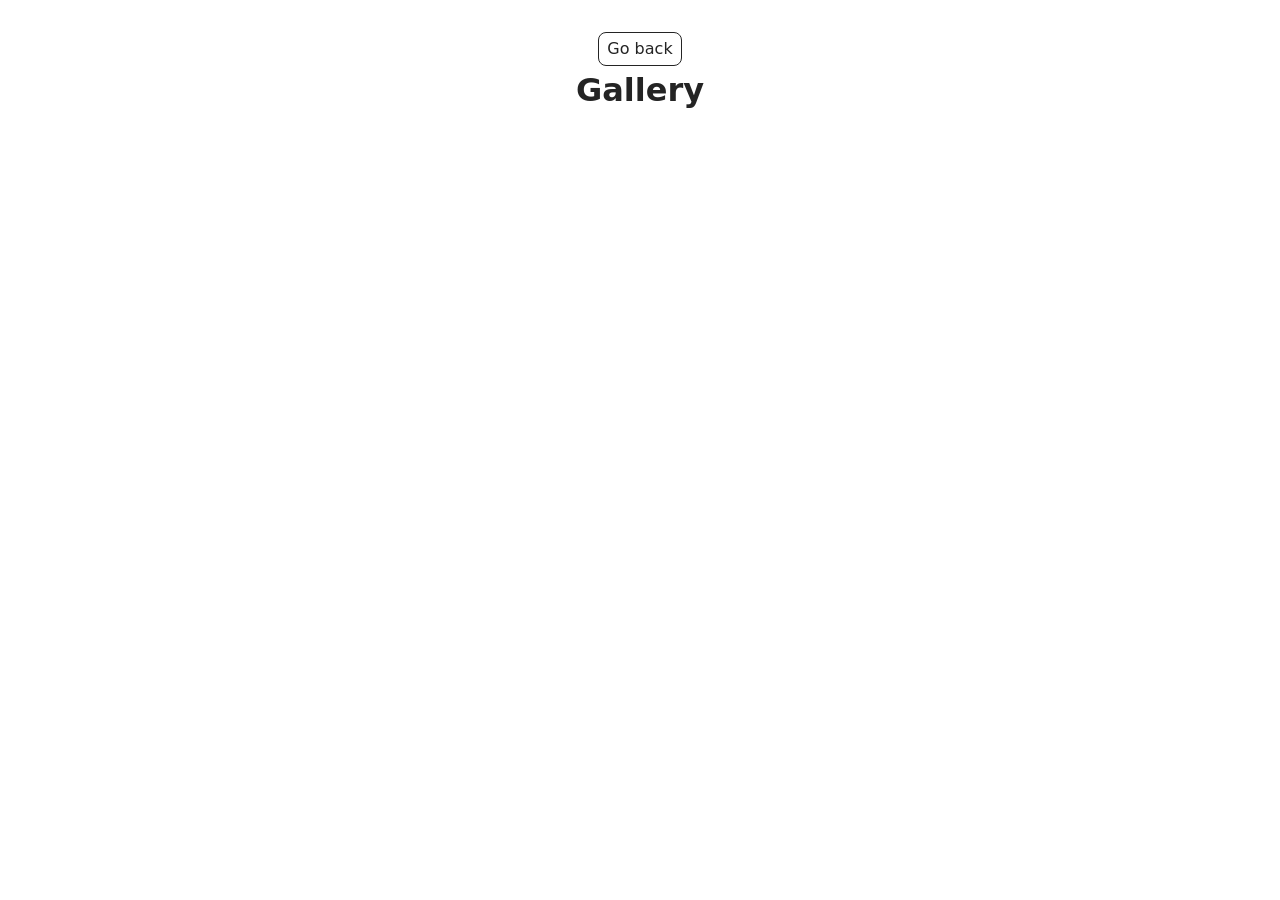
<file: src/1-gallery.html>
<!doctype html>
<html lang="en">
  <head>
    <meta charset="UTF-8" />
    <meta http-equiv="X-UA-Compatible" content="IE=edge" />
    <meta name="viewport" content="width=device-width, initial-scale=1.0" />
    <title>Page 2</title>
    <link rel="stylesheet" href="./css/styles.css" />
  </head>
  <body>
    <main>
      <div class="container">
        <a class="back-link" href="./index.html">Go back</a>
        <h1 class="main-title">Gallery</h1>

        <ul class="gallery"></ul>
      </div>
    </main>
    <script type="module" src="./js/1-gallery.js"></script>
  </body>
</html>
</file>
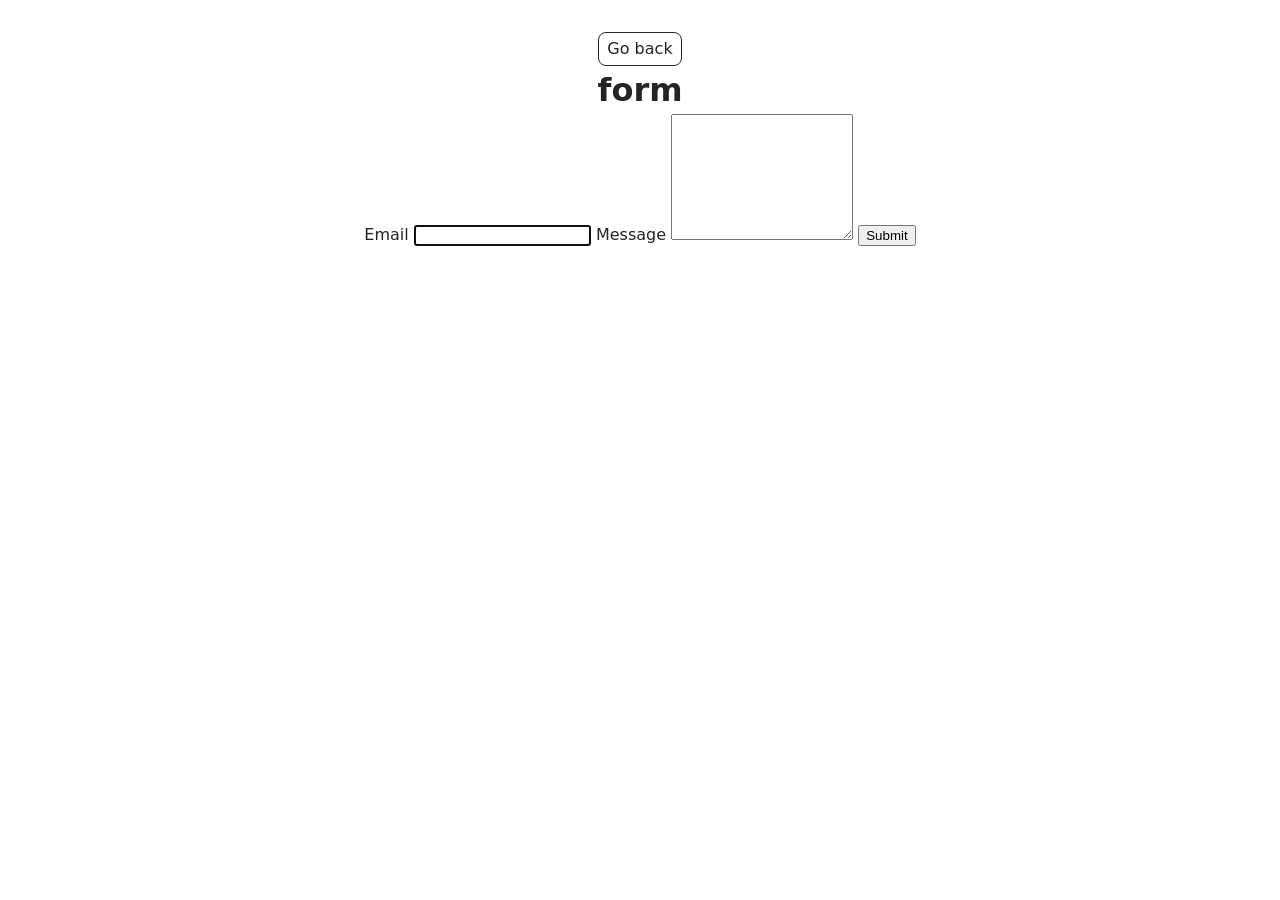
<file: src/2-form.html>
<!doctype html>
<html lang="en">
  <head>
    <meta charset="UTF-8" />
    <meta http-equiv="X-UA-Compatible" content="IE=edge" />
    <meta name="viewport" content="width=device-width, initial-scale=1.0" />
    <title>Page 3</title>
    <link rel="stylesheet" href="./css/styles.css" />
  </head>
  <body>
    <main>
      <div class="container">
        <a class="back-link" href="./index.html">Go back</a>
        <h1 class="main-title">form</h1>

        <form class="feedback-form" autocomplete="off">
          <label>
            Email
            <input type="email" name="email" autofocus />
          </label>
          <label>
            Message
            <textarea name="message" rows="8"></textarea>
          </label>
          <button type="submit">Submit</button>
        </form>
      </div>
    </main>
    <script type="module" src="./js/2-form.js"></script>
  </body>
</html>
</file>
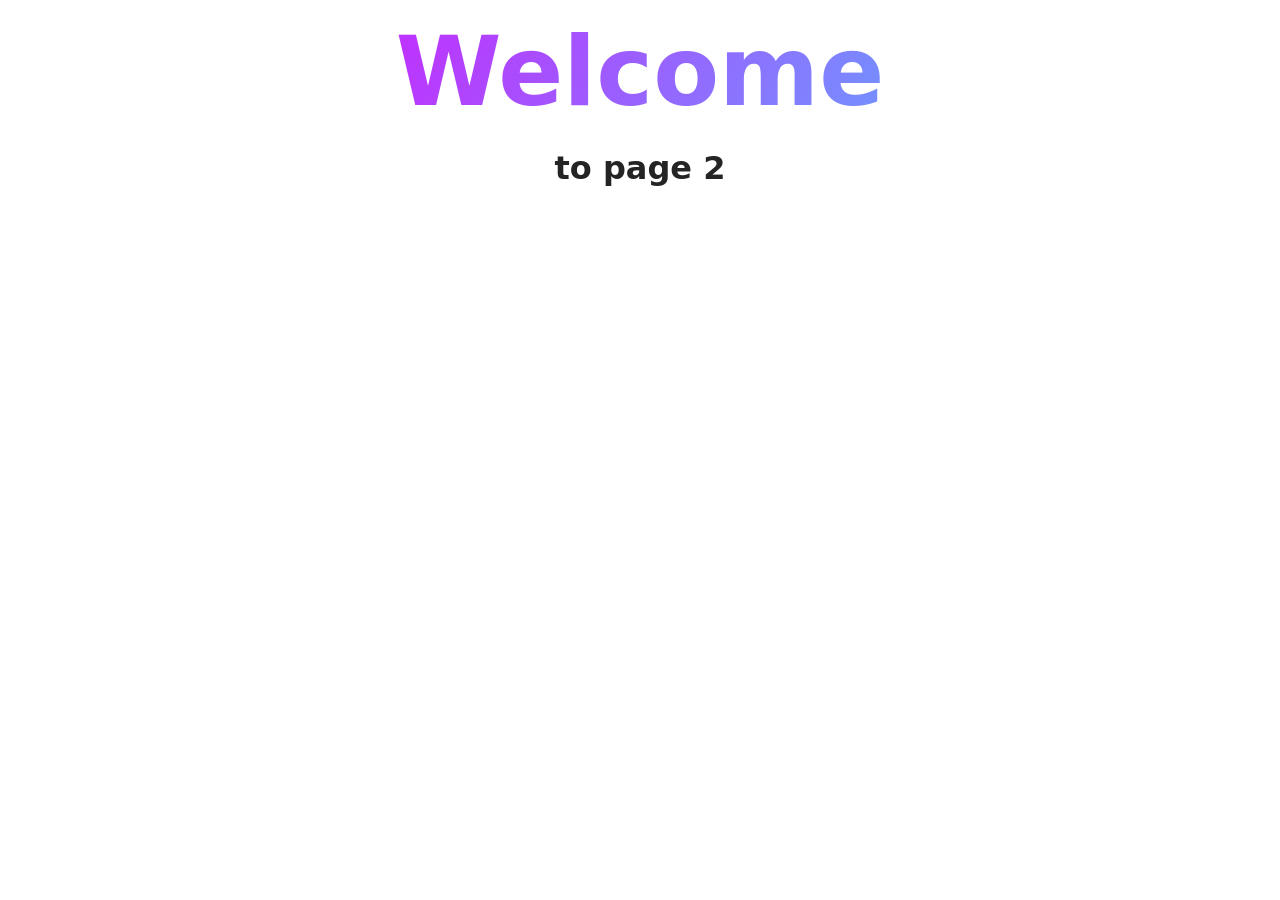
<file: src/page-2.html>
<!DOCTYPE html>
<html lang="en">
  <head>
    <meta charset="UTF-8" />
    <meta http-equiv="X-UA-Compatible" content="IE=edge" />
    <meta name="viewport" content="width=device-width, initial-scale=1.0" />
    <title>Page 2</title>
    <link rel="stylesheet" href="./css/styles.css" />
  </head>
  <body>
    <load
      src="./partials/header.html"
      icon-path="./img/sprite.svg#logo"
      highlight-act="active"
    />

    <main>
      <div class="container">
        <h1 class="main-title">
          <span class="main-title-gradient">Welcome</span> to page 2
        </h1>
        <load src="./partials/back-link.html" />
      </div>
    </main>

    <load src="./partials/footer.html" />
  </body>
</html>
</file>
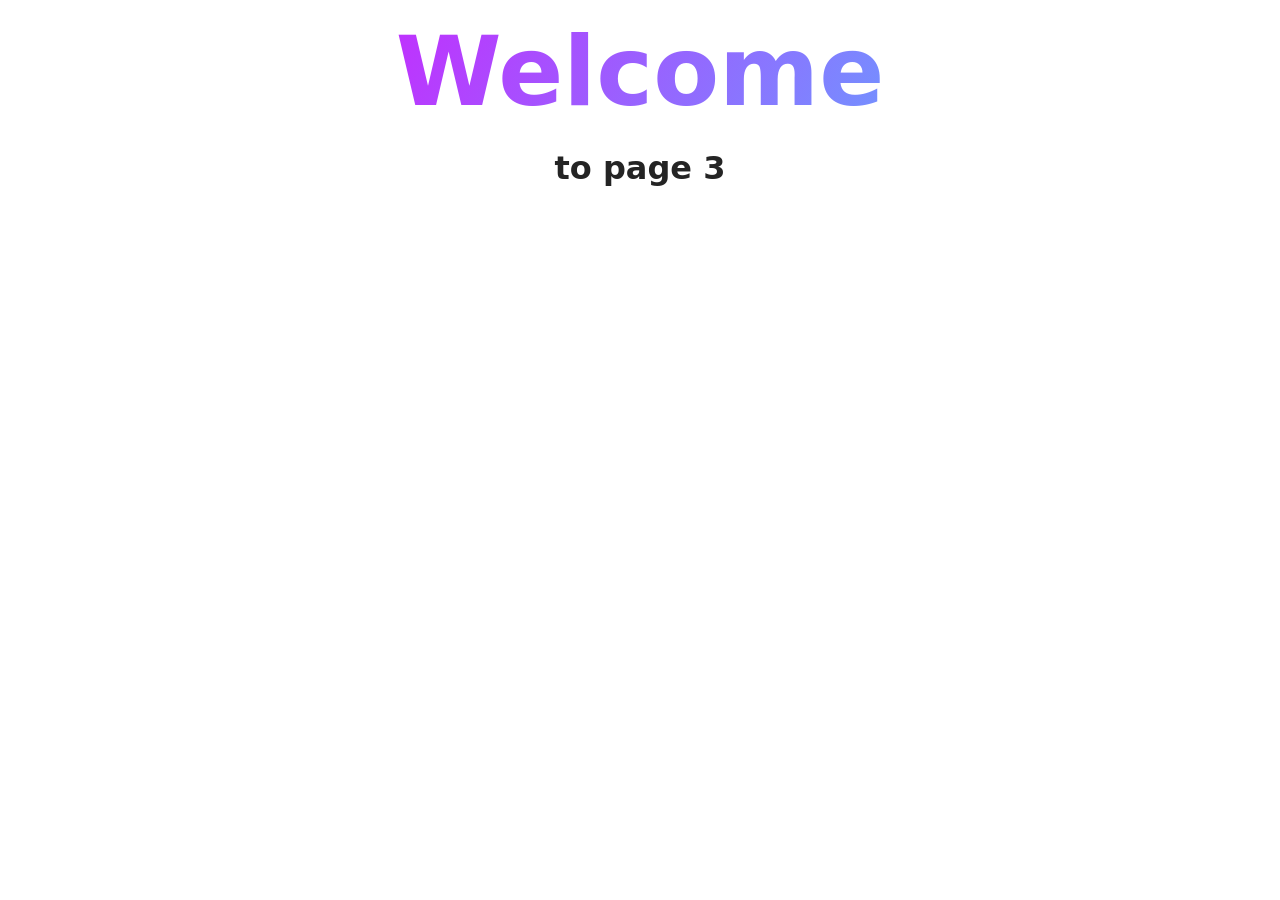
<file: src/page-3.html>
<!DOCTYPE html>
<html lang="en">
  <head>
    <meta charset="UTF-8" />
    <meta http-equiv="X-UA-Compatible" content="IE=edge" />
    <meta name="viewport" content="width=device-width, initial-scale=1.0" />
    <title>Page 3</title>
    <link rel="stylesheet" href="./css/styles.css" />
  </head>
  <body>
    <load
      src="./partials/header.html"
      icon-path="./img/sprite.svg#logo"
      highlight-curr="active"
    />

    <main>
      <div class="container">
        <h1 class="main-title">
          <span class="main-title-gradient">Welcome</span> to page 3
        </h1>
        <load src="./partials/back-link.html" />
      </div>
    </main>

    <load src="./partials/footer.html" />
  </body>
</html>
</file>
<file: src/css/styles.css>
/**
  |============================
  | include css partials with
  | default @import url()
  |============================
*/
/* Common styles */
@import url('./reset.css');
@import url('./base.css');
@import url('./container.css');
@import url('./animations.css');

/* Sections style */
@import url('./header.css');
@import url('./vite-promo.css');
@import url('./badges.css');
@import url('./back-link.css');
@import url('./footer.css');

@import url('./gallery.css');
</file>
